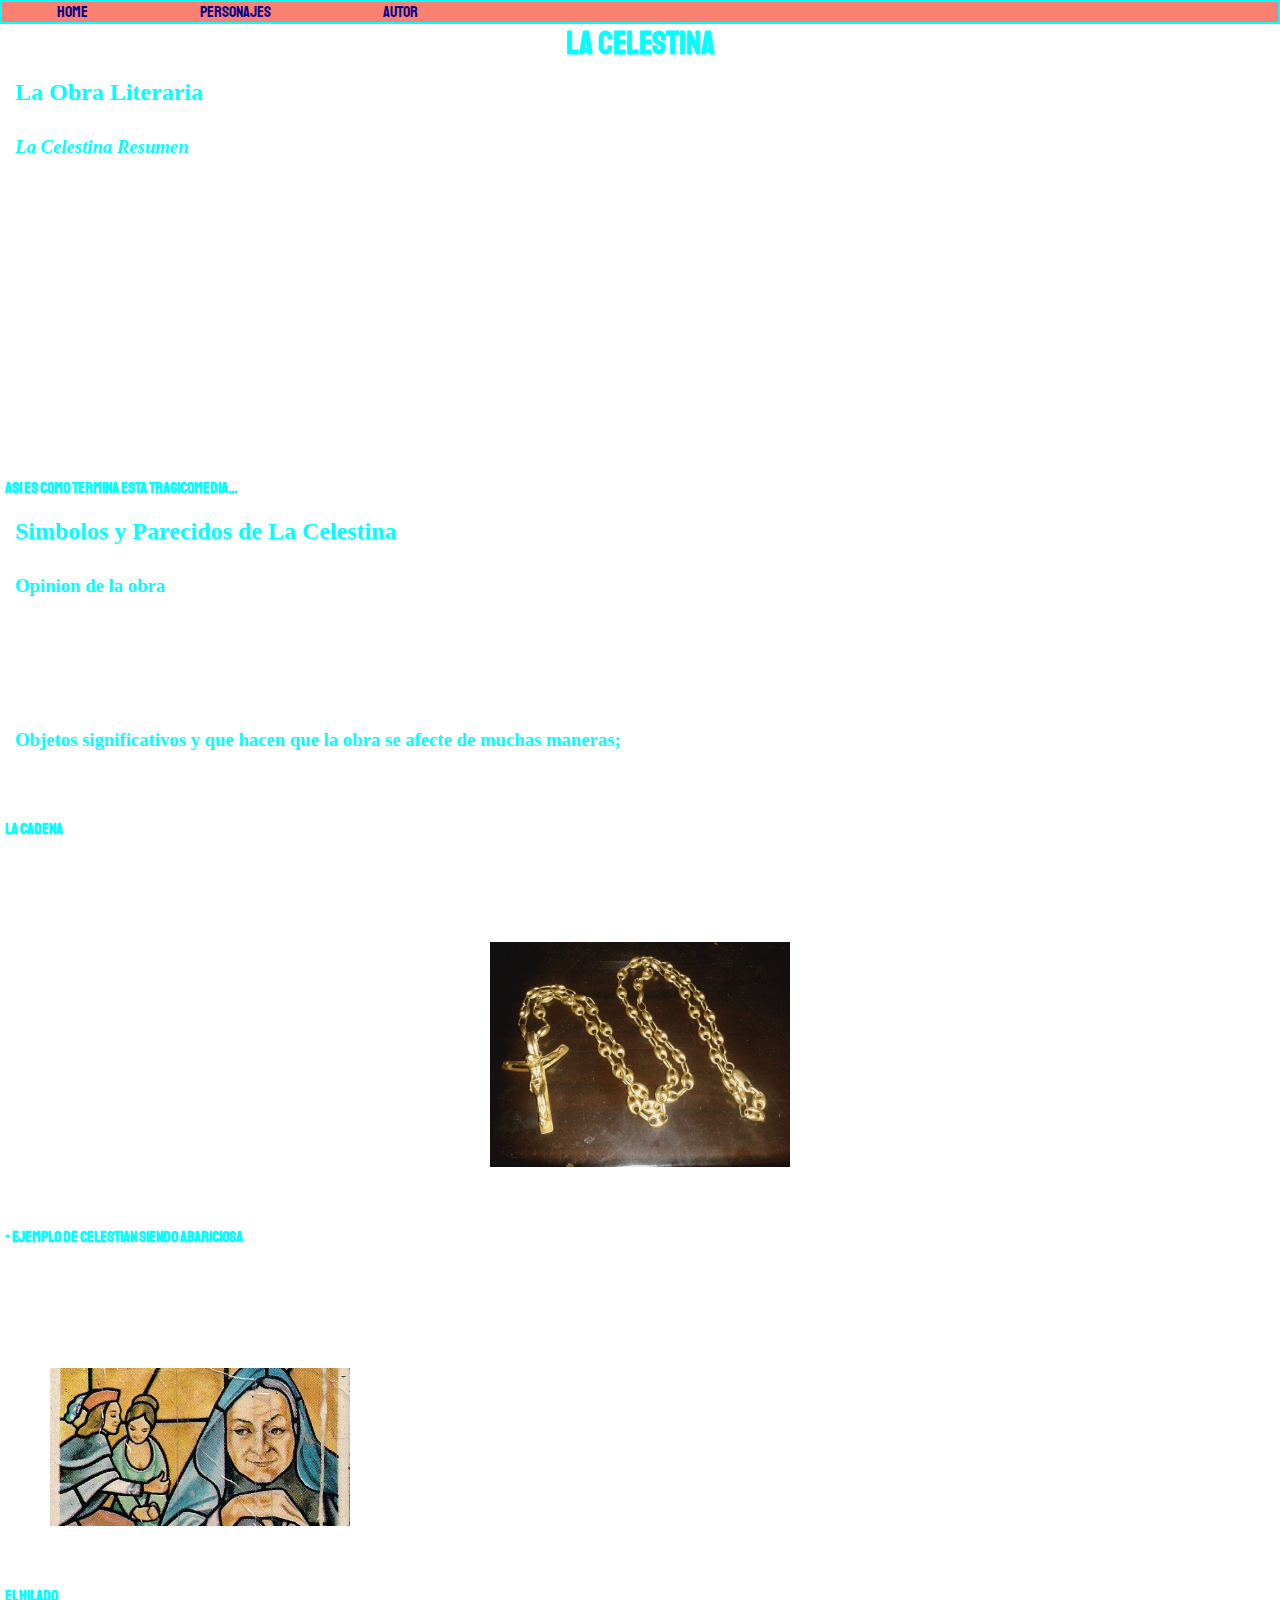
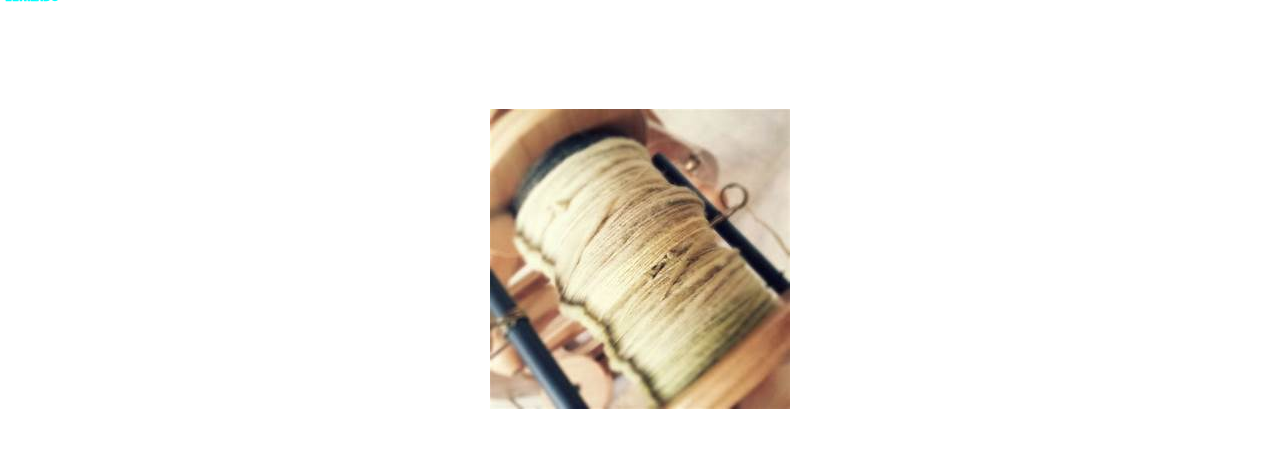
<file: index.html>
<!DOCTYPE html>

<!--Proyecto Final 
Enrique Gierbolini
#Est. 2021 - 034
Profa. Jannette Milland
()de()2020
-->
<html lang="en">
<head>
  <meta charset="UTF-8">
    <title> La Celestina</title> 
<link href="https://fonts.googleapis.com/css2?family=Staatliches&display=swap" rel="stylesheet">
<link rel="stylesheet" href="style.css">
</head>
    <body style="background: url(https://wordservewatercooler.files.wordpress.com/2013/07/bigstock-magic-book-5034701.jpg);
 background-repeat: no repeat;background-size:cover;"> 
   
     <header>
            <nav>
                 <ul>
                     <li><a class="active" href="index.html">Home</a></li>
                     <li><a href="personajes.html">Personajes</a></li>
                     <li><a href="autor.html">Autor</a> </li>    
                </ul>
           </nav>
    </header>
    
    <center>
                   
 <h1>
  La Celestina
 </h1> 
        
    </center>
    
    <h2> La Obra Literaria</h2>
    <h3> <em>La Celestina Resumen</em> </h3>
    
        <p>Esta obra desde un punto de vista logico es para personas adultas ya que con tiene muchisima violensia y sexo. Los personajes principales de esta trama son Calisto, Melibea y La Celstina aunque todos terminan teniendo  un final debastador. Todos estos se conosen gracias a que Calisto que se henamora de Melibea una mujer hermosas y esta lo rechasa y lo toma por loco. Como quiera Calisto sigiue enamorado de ella y decide mandar a uno se sus criados para ver si podia encontra a alguien que lo ayudara, este se llamaba Sempromio. Sempromio va a casa de Celestina y le dice que tiene un cliente muy bueno para ella y que tiene mucho dinero y Celestina acepta la oferta pero al final del trabajo tenia que dividir el dinero con Sempronio y con el otro criado Parmeno. Aqui es cuando Calisto y Celestina se conosen. Pero Parmeno el otro criado, le avisa a Calisto que no se meta con ella, que ella es una vieja truquera, pero Calisto lo ignora. Celestina es describida como una vieja truquera  y siempre se sale con la suya y esta le dice a Calisto que lo va a ayudar pero tiene que pagar asi que Calisto le ofrece su cadena de oro pero se la daria luego de que terminara su promesa de hacer que Melibea se enamorara de el. Una vez Celestina escucha lo que le dice Calisto y esta decide ir a casa de Melibea donde le dio una tela llamada hilado que la aria enfermar, el uso de esta tela era hacer que Melibea se enfermara y por obligacion enamorarse de Calisto por que esa era la unica forma de terminar sana. Al Melibea darse cuenta de que el amor de Calisto era la cura para su problema, decide acercarse mas a el. Celestina se sale con la suyas y Calisto le da su cadena de oro pero gracias a esta Celestian muere porque le dice a los dos criados que ella no tiene la cadena que se le perdio y los dos criados la matan despues de eso ambos saltan por la ventana y caen lastimados al piso, pero alguien los ve y los terminan matando por la muerte de Celestina. Una vez ocurrio esto Calisto se entera de las muertes Celestina, Sempromio y Parmeno gracias a sus otros dos criados Sosia y Ttistan. Realmente la muerte de estos tres no le importa ya que tenia a el amor de su vida. Paso no mucho tiempo y Elicia y Arusa van a casa del Centurio para decirle que le cayera agolpes a Calisto pero este se nego ya que el solo quiere matar entonces las dos prostitutas que vivian con Celestina decidieron vengarse y matar a Calisto. Auque la muerte de este no fue como planificada ya que se cayo y se rompiuio el craneo. Una vez Melibea se entera de su muerte decide encerrarse en la torre con pensamientos suicidas y asi fue, luego de contarle a su parde todo lo que paso entre ella y Calisto atravez de la puerta de la torre a su padre Melibea toma la decicion de suicidarse.</p>    
    
    <h4> Asi es como termina esta tragicomedia... </h4>
    
    <h2>Simbolos y Parecidos de La Celestina</h2>
    
    <h3> Opinion de la obra</h3>
    <p> Esta obre terminada por Fernando de Rojas es muy romantica con un toque de magia. Es romantica por todo el amor que Calisto le tiene a Melibea y llega en puntos de locura como cuandomla decribe como su diosa, esto es un ejemplo del una sirena enamora con su mirada hasta que el enamorado muere muy parecido a lo que le paso a calisto. Ademas otra cosa muy intrigante es el parecido que tiene la tregicomedia con la obra de Shakesphere Romeo y Julieta son muy parecidas por el amor proivido que tenian estas dos parejas y por el final que ambas parejas terminan muertas por un hechizo. 
    <h3>
        Objetos significativos y que hacen que la obra se afecte de muchas maneras;
    </h3>
    
    <p>
        La Celestina es una obra que ademas de tener muche que ver con magia o brugeria tambien tiene objetos muy significantes como lo son los sigientes: 
    </p>
<h4>La Cadena</h4>
    <p>
        La cadena representa la abaricia de los personajes y como estos no les importaria quitar una vida por solo un pedazo de oro.
        <center><img src="cadena.jpg" alt="Cadena"></center>
        <h4> - Ejemplo de Celestian siendo abariciosa</h4>
    <p> Esta foto es un buen ejemplo de lo que era el poder y la abaricia. Una vez Celestina completa su trabajo recibio una cadena de oro la cual en la foto se puede ver una exprecion de felicidad malvada. La Celestian es una mujer llena de trampas y solo por su abaricia tubo que morir por las manos de los dos criados.</p>
        <img src="clestinafeliz.jpg" alt="Celestina Feliz">
        
    
    <h4>El Hilado</h4>
        <p>El hilado representa la lujuria de estos perrsonajes ya que Celestina teien el lujo de poder manipular a cualquier persona pero Melibea tiene el lujo de su hermosura.</p>
        <center><img src="hilado.jpg" alt="Hilado"></center>

    


</body>
</html>
</file>
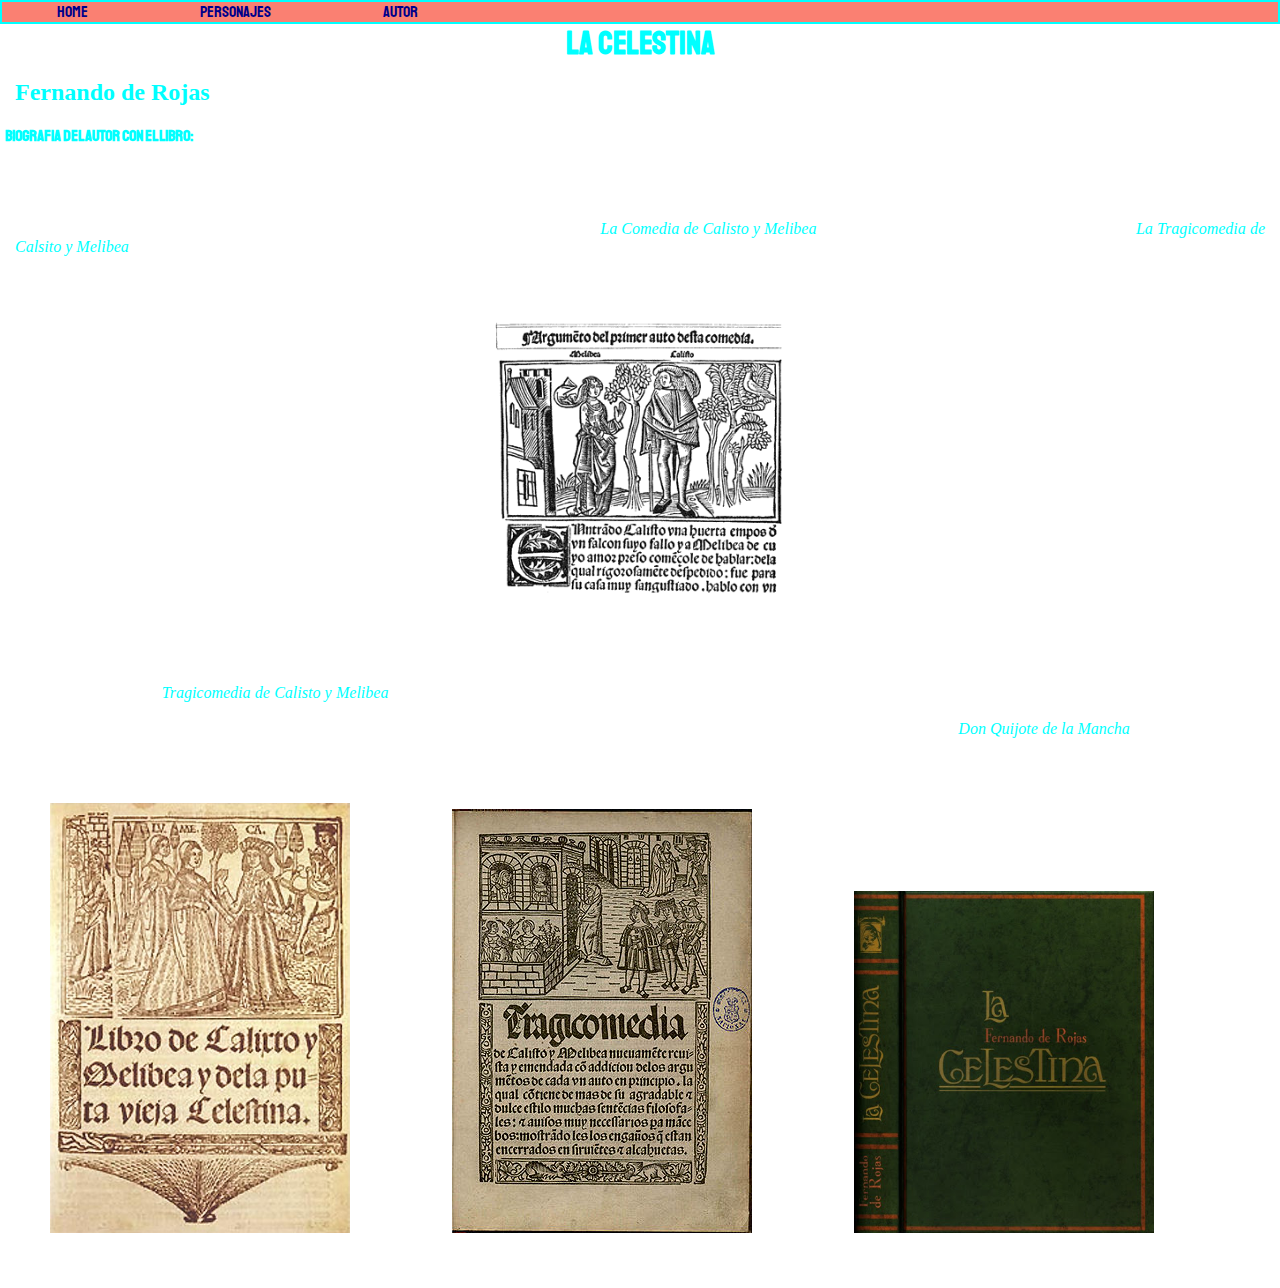
<file: autor.html>
<!DOCTYPE html>
<html lang="en">
<head>
    <meta charset="UTF-8">
    <title>Autor</title>
    <link href="https://fonts.googleapis.com/css2?family=Staatliches&display=swap" rel="stylesheet">
    <link rel="stylesheet" href="style.css">
</head>
<body style="background: url(https://fotografias.antena3.com/clipping/cmsimages01/2015/04/23/571BF4CB-6A38-4C80-A4AD-D235EC2082EA/58.jpg);background-repeat: no repeat;background-size:cover;">
   
     <header>
            <nav>
                 <ul>
                     <li><a class="active" href="index.html">Home</a></li>
                     <li><a href="personajes.html">Personajes</a></li>
                     <li><a href="autor.html">Autor</a></li>    
                </ul>
           </nav>
    </header>

     

   <center>
   <h1> La Celestina </h1>
 </center>

<h2>Fernando de Rojas</h2>
<h4>Biografia del Autor con el Libro:</h4>
    <p>Este libro fue comenzado por un autor anonimo, esto se hace saber cuando el segundo autor Fernando de Rojas lo dice y no se roba el credito. EL segundo escritor, autor de La Celestina. Fernando de Rojas venia de una familia de judios conversos. Estudió derecho en Salamanca y gracias a esto estuvo tres años obligatorios en la Facultad de Artes. Se pienza que gracias a esto conoció los clásicos latinos y la filosofía griega. Luego de muchos años estudiando leyes empezo a estudiar para ser abogado y llego a ser alcalde en donde vivia. No se sabe con mucha serteza pero se cree que su primer edicion de La Celestian en el año 1499. Esta edicion se llamaba <em>La Comedia de Calisto y Melibea</em>. Luego en 1502 sacaron otras ediciones tituladas <em>La Tragicomedia de Calsito y Melibea</em> </p>
    <center><img src="celestinanovela.gif" alt="La Celestian Primera edicion"></center>
    <p>A lo largo de las tants ediciones del siglo 16, el libro sufrió muchos cambios y cosas agregadas, probablemente no escrito pot Fernando de Rojas. Esto mas o menos desde la quinta edicion que lo empezaron a llamar la <em>Tragicomedia de Calisto y Melibea</em> a principios de siglo 16. El nombre que el primer autor le otrogo a la obra tenia que ver con una comedia pero muchos lectores peliaron ya que preferian que el nombrte de la novela tubiese que ver de el amor entre Calisto y Melibea. Pronto se obvió el de Tragicomedia y empezó a llamarse Celestina o La Celestina al libro destinado a ser uno de los más famosos de la literatura universal. Muchos distintos autores lo consideraron como el mejor libro español después de <em>Don Quijote de la Mancha</em>.</p>
    <img src="edicondelacelestina.jpg" alt="Una de las Ediciones del La Celestian">
    <img src="tragicomedia.jpg" alt="Calisto y Melibea">
    <img src="portadacelestina.jpg" alt="Portadas">
</body>
</html>
</file>
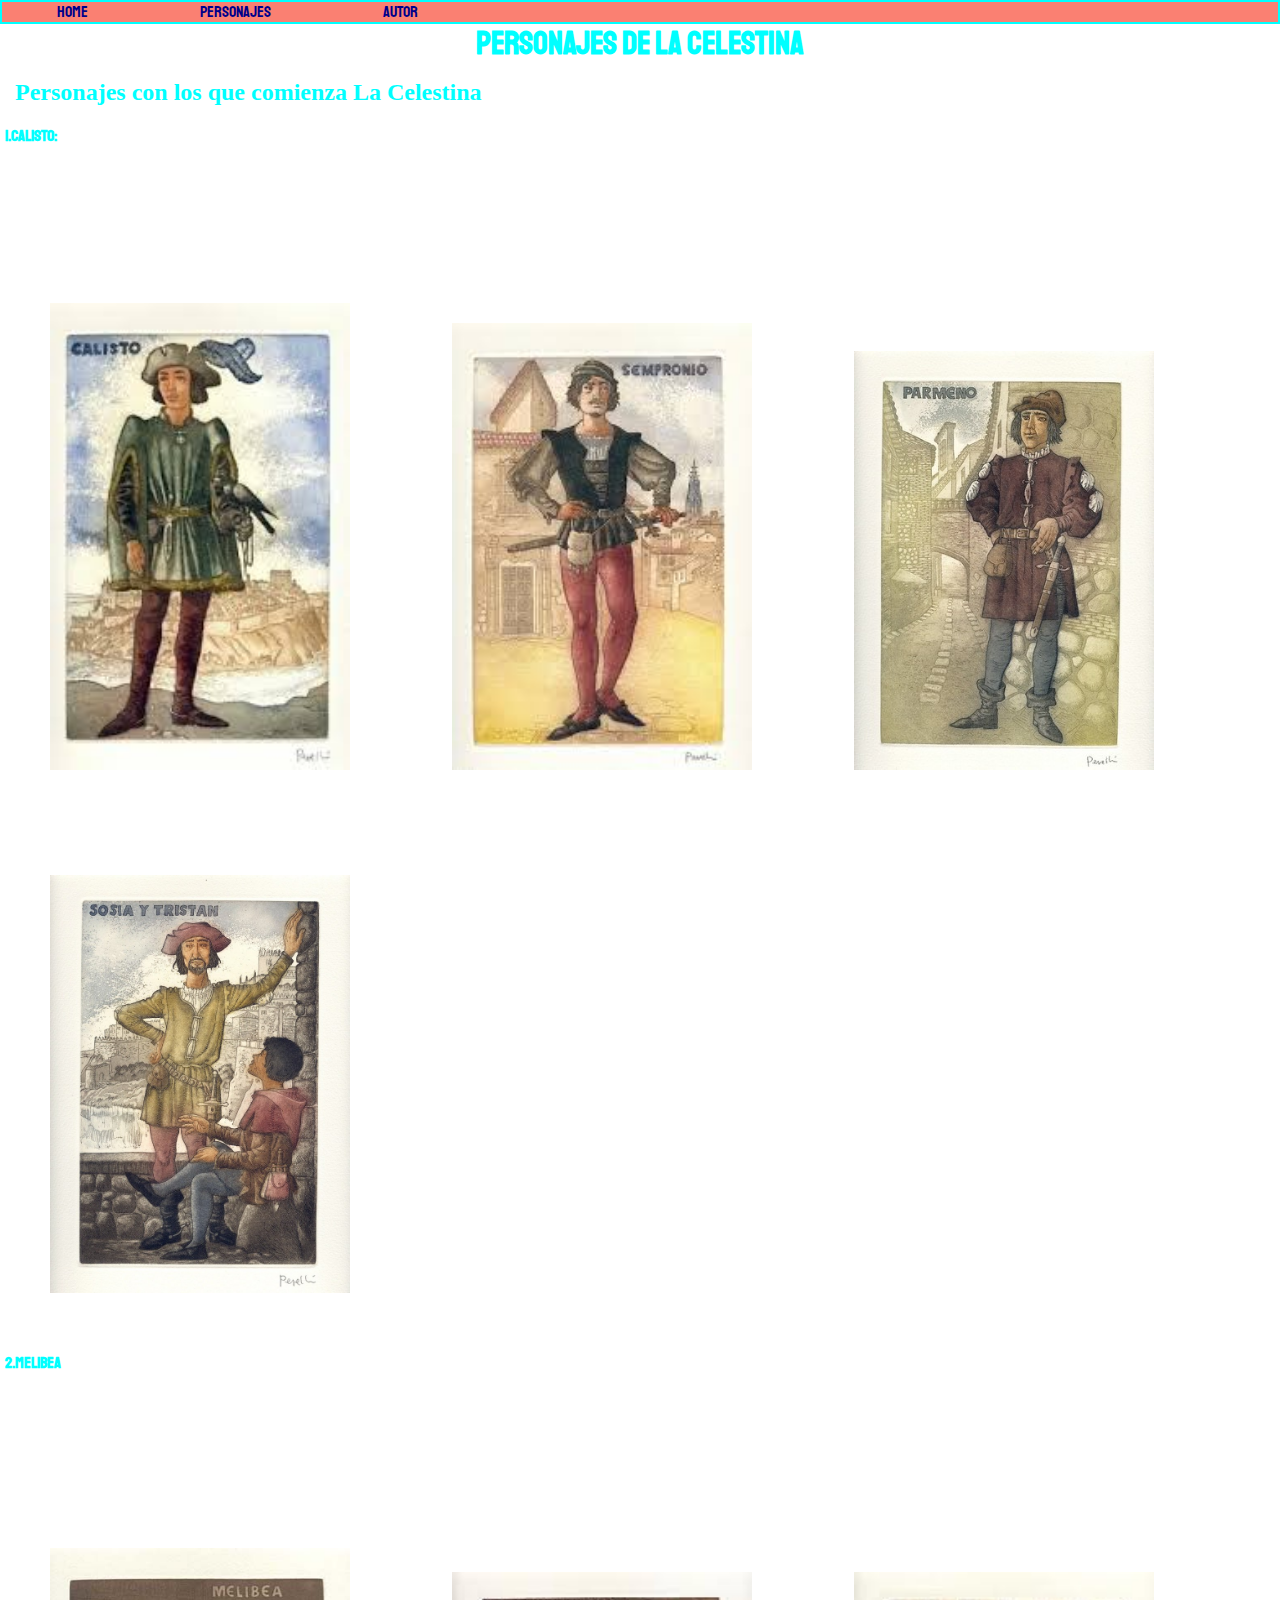
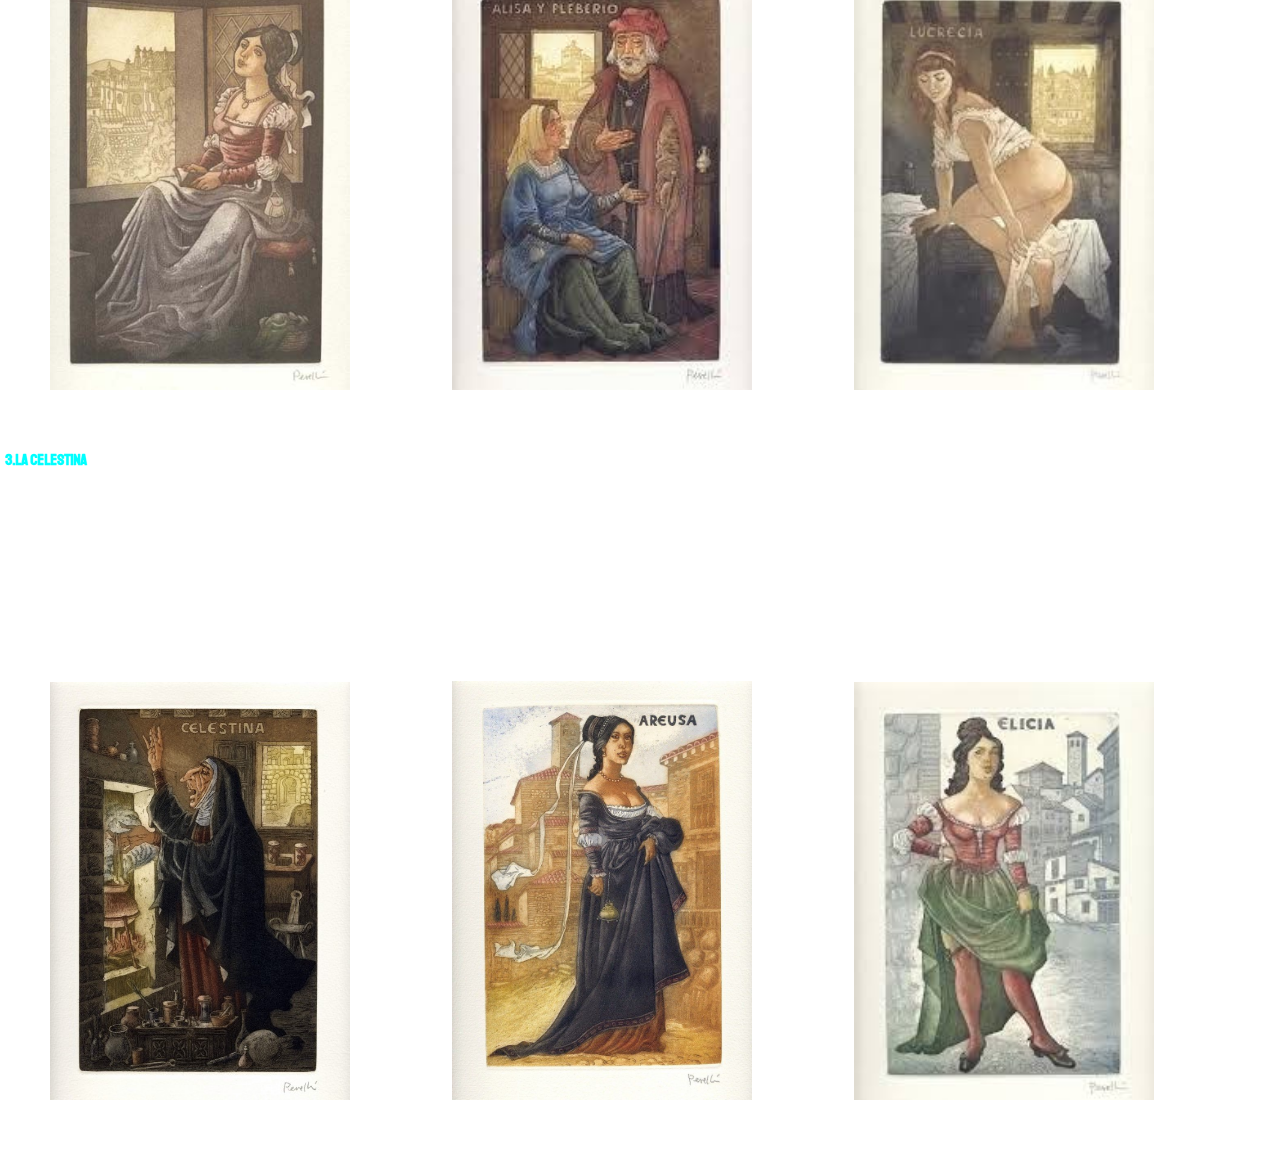
<file: personajes.html>
<!DOCTYPE html>
<html lang="en">
<head>
    <meta charset="UTF-8">
    <title>Personajes</title>
    <link href="https://fonts.googleapis.com/css2?family=Staatliches&display=swap" rel="stylesheet">
    <link rel="stylesheet" href="style.css">
</head>

<body style="background: url('https://static.dw.com/image/19409525_303.jpg');
 background-repeat: no repeat;background-size:cover;">
    
     <header>
            <nav>
                 <ul>
                     <li><a class="active" href="index.html">Home</a></li>
                     <li><a href="personajes.html">Personajes</a></li>
                     <li><a href="autor.html">Autor</a></li>    
                </ul>
           </nav>
    </header>
    
<center> 
<h1>Personajes de La Celestina</h1>
 </center>
<h2>Personajes con los que comienza La Celestina</h2>

     <h4>1.Calisto:</h4> 
     <p>Calisto era un personaje con mucho dinero y que estaba enamorado por completo. El primer dia que vio a Melibea la vio como una mujer perfecta, la describio como una mujer con labios grandes, pelo dorado y hermosasa. Duerante la trama este personaje no le importaba nada mas que no fuera Melibea, de hecho la describe como una diosa. Calisto era un personje de dinero andemas a esto tenia unos criados que trabajaban para el, entre estos Sempronio, Parmeno,  Sosia y Tristan. El era un hombre desesperado por amor se pasaba imaginando que algun dia el tendria una hermosa vida con Melibea. Luego de tiempo Melibea y Calisto se empiezan a ver todas las noches hasta el ultimo dia en el que ambos mueren.</p>
   <img src="calisto.jpg" alt="Calisto">
   <img src="sempronio.jpg" alt="Sempronio">
   <img src="parmeno.jpg" alt="Parmeno">
   <img src="sosiaytristan.jpg" alt="Sosia y Tristan">
        
     <h4>2.Melibea</h4>
         <p>Melibea antes de conocer y estar con Calisto era una mujer virgen ya que sus padres Alisia y Pleberio querian que su hija se casara con alguien que ederara la herencia de ellos. Pero esta tristemente se tubo que encontrar a Calisto el hombre que le arruinaria la vida por completo. Al Calisto estar henamorado de ella y ella n, Calilo rechazo, asi que Claisto decidio contratar a una hechisera para que Melibea se fijara en el. Celestina la hechisera derrama un hechizo en hilado que le habia regalado a Melibea esto lo que haria era enfermarla para que luego Celestina le dijera que la unica forma de salvarse era estar con Calisto, Antes de que se dieran cuenta de que Melibea estaba hechizada Lucrecia una de las personas que se ve mas sercana a Melibea durante la trama maldice a la vieja por mentirosa por hechizar a Melibea. Luego de tiempo Melibea y Calisto se empiezan a ver todas las noches hasta el ultimo dia en el que ambos mueren. </p>
    <img src="melibea.jpg" alt="Melibea">
    <img src="alisayplebeyo.jpg" alt="Alisa y Pleberio">
    <img src="lucrecia.jpg" alt="Lucrecia">
     
     <h4>3.La Celestina</h4>
     <p>Celestian era una anciana muy caprichosa y muy conosida en su pueblo por como era. La Celestina en nombre de la obra proviene de este personaje, mencionan a la Celestina como una persona muy mamipuladora porque lograba hacer todo lo que queria sin hechizeria o con hechizeria. Celestian vivia en una casa con dos prostitutas Elicia y Areusa ambas vivian en su hogar. Estas eran como sus hijas pero tambien eran las que traian dinero a la casa.mCelestian fue contratada por uno de los criados de Calisto Sempronio quien le dijo que Calisto era un hombre con mucho dinero y ella acepto el trato, pero con la condicion de dividir el dinero con Sempronio. Por otro lado esta el otro criado Parmeno el cual conoce a la Celestian desde mucho tiompo ya que su madre era una de sus prostitutas hasta el dia que murio, este tambien pelea con Celestina y le pide la mitad de la cadena de oro y ella dice que si que se lo van a dividir. Una vez Celestian completa el objetivo de hacer que Melibea se fije en Calisto se enamoren Calisto le entrega su cadena de oro y ella la esconde de los criados gracias a esto ella muere y los criados se mueren luego por ser culpables de la muerte de Celestina. </p>
     <img src="celestina.jpg" alt="Celestian">
     <img src="areusa.jpg" alt="Areusa">
     <img src="elicia.jpg" alt="Elicia">
    
     
</body>
</html>
</file>
<file: style.css>
*{
    margin: 0;
    padding: 0;
    font-family: 'Staatliches', cursive;
}

h1{
  color:aqua;
  font-family:"Staatliches";
}
em{
  color:aqua;
  font-family:"Times New Roman";
    
}
h2{
  color: aqua;
  font-family:"Times New Roman";
  padding: 15px;
}
p {
   color: white;
   font-family: "Times New Roman";
   padding: 15px;
   text-align: justify;
}
h3{
    color: aqua;
    font-family: "Times New Roman";
    padding: 15px;
}
h4{
  color: aqua;
  font-family: "Staatliches", cursive;
  padding: 5px;
}

li{
    color: white;
    font-family: "Times New Roman";
    padding: 15px;

}
nav ul {
  background-color: salmon;
  border-style: solid;
  border-color: cyan;
  border-width: 2px;
  
}
nav ul li{
   margin-right: 20px;
   margin-left: 20px;
  color:white;
  list-style-type: none;
 display: inline;
}
nav ul li a {
  text-decoration: none;
  margin-right: 20px;
  margin-left: 20px;
  color:darkblue;
}
img{
    width: 300px;
    padding: 50px;
}
</file>
